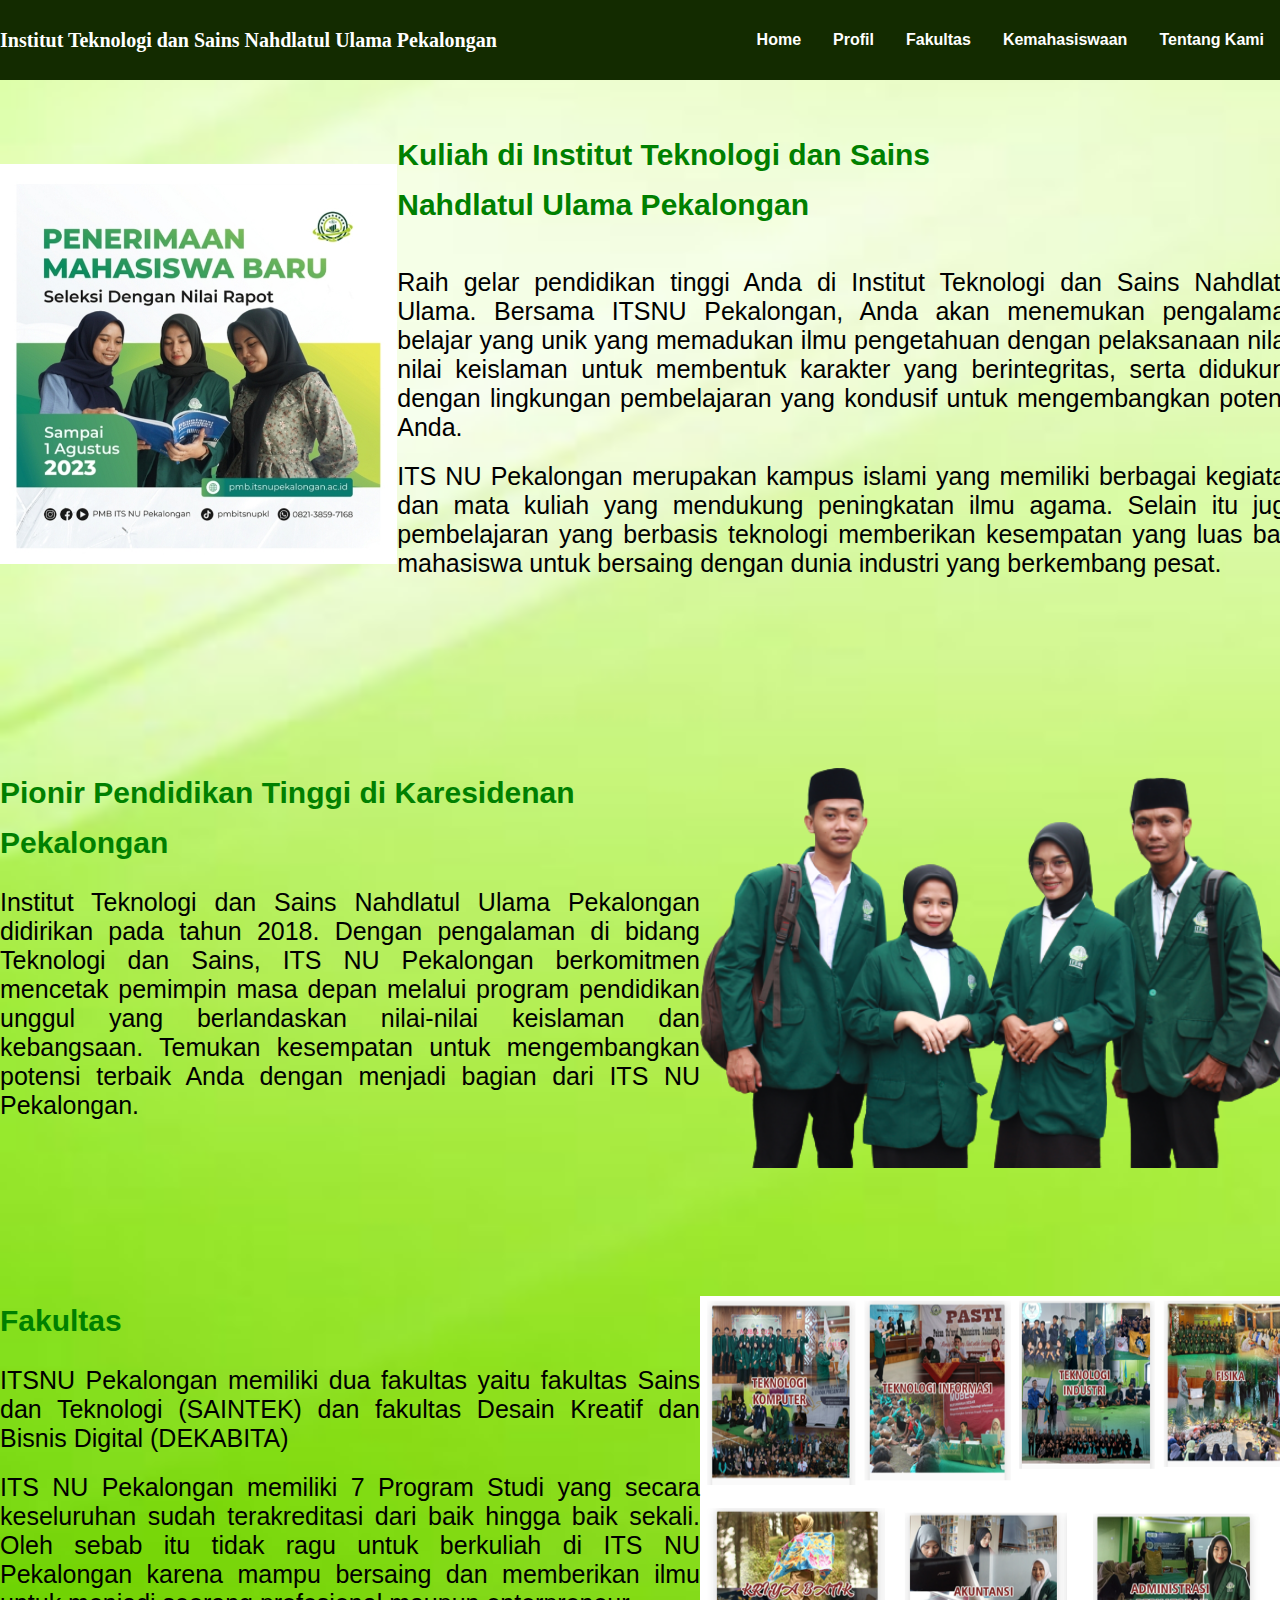
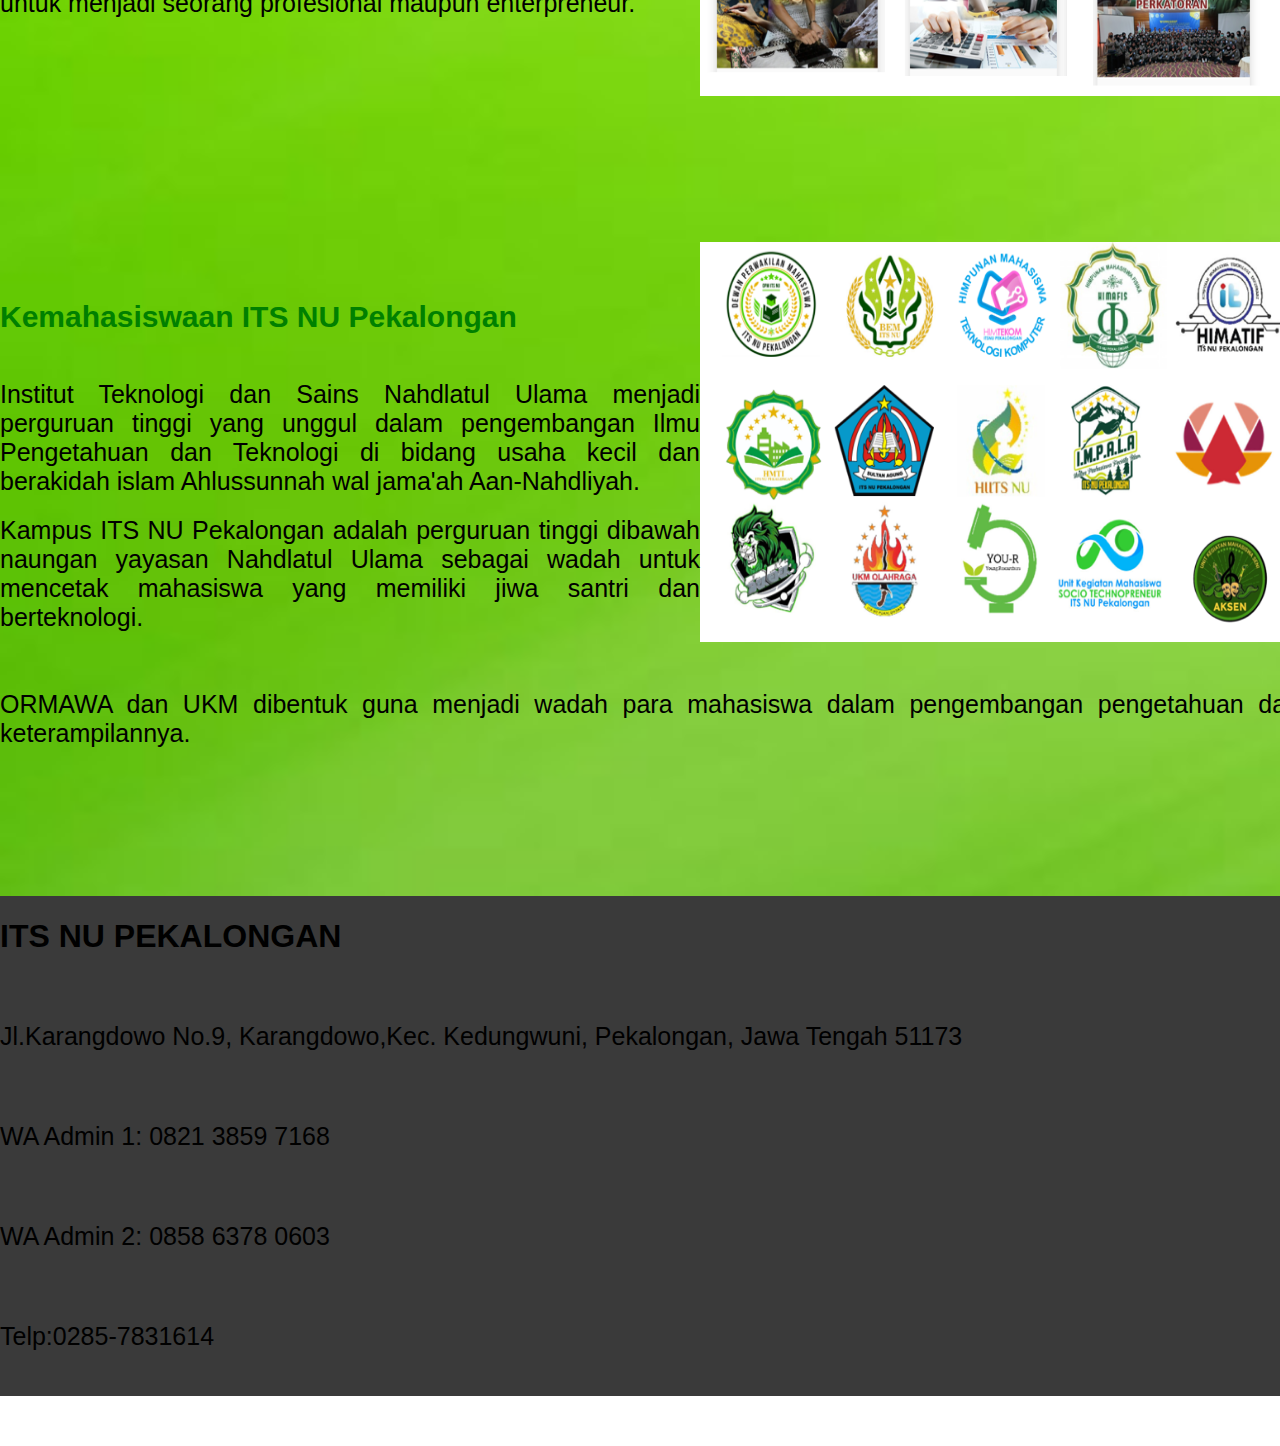
<file: index.html>
<!DOCTYPE html>
<html lang="en">
<head>
    <meta charset="UTF-8">
    <meta name="viewport" content="width=device-width, initial-scale=1.0">
    <title>Desain Web Tugas 1</title>
    <link rel="stylesheet" href="style.css">
</head>
<body>
   <nav>
    <div class="wrapper">
        <div class="logo"><a href="">Institut Teknologi dan Sains Nahdlatul Ulama Pekalongan</a></div>
        <div class="menu"></div>
    
        <ul>
            <li><a href="#Tentang Kami">Tentang Kami</a></li>
            <li><a href="kemahasiswaan.html">Kemahasiswaan</a></li>
            <li><a href="#Fakultas">Fakultas</a></li>
            <li><a href="profile.html">Profil</a></li>
            <li><a href="#Home">Home</a></li>
            
        </ul>
    </div>
   </nav> 
   <div class="wrapper">
    <section id="Home">
        <img src="pmb.jpg">
        <div class="kolom">
            <h2> Kuliah di Institut Teknologi dan Sains Nahdlatul Ulama Pekalongan</h2><br>
            <p> Raih gelar pendidikan tinggi Anda di Institut Teknologi dan Sains Nahdlatul Ulama. Bersama ITSNU Pekalongan, Anda akan menemukan pengalaman belajar yang unik yang memadukan ilmu pengetahuan dengan pelaksanaan nilai-nilai keislaman untuk membentuk karakter yang berintegritas, serta didukung dengan lingkungan pembelajaran yang kondusif untuk mengembangkan potensi Anda.
            <p> ITS NU Pekalongan merupakan kampus islami yang memiliki berbagai kegiatan dan mata kuliah yang mendukung peningkatan ilmu agama. Selain itu juga pembelajaran yang berbasis teknologi memberikan kesempatan yang luas bagi mahasiswa untuk bersaing dengan dunia industri yang berkembang pesat.</p>
            </p>
        </div>
    </section>
        <div class="profil">
            <section id="Profil"></section>
            <img src="pmb3.png">
            <h2>Pionir Pendidikan Tinggi di Karesidenan Pekalongan</h2>
            <p>Institut Teknologi dan Sains Nahdlatul Ulama Pekalongan didirikan pada tahun 2018. Dengan pengalaman di bidang Teknologi dan Sains, ITS NU Pekalongan berkomitmen mencetak pemimpin masa depan melalui program pendidikan unggul yang berlandaskan nilai-nilai keislaman dan kebangsaan. Temukan kesempatan untuk mengembangkan potensi terbaik Anda dengan menjadi bagian dari ITS NU Pekalongan.</p>
            <div class="kolom">
                <br><br><br><br><br><br><br>
                
    </section>
        <section id="Fakultas">
            <div class="Fakultas">
                <img src="prodi.PNG">
                <h2> Fakultas</h2>
                <p> ITSNU Pekalongan memiliki dua fakultas yaitu fakultas Sains dan Teknologi (SAINTEK) dan fakultas Desain Kreatif dan Bisnis Digital (DEKABITA)</p>
                <p> ITS NU Pekalongan memiliki 7 Program Studi yang secara keseluruhan sudah terakreditasi dari baik hingga baik sekali. Oleh sebab itu tidak ragu untuk berkuliah di ITS NU Pekalongan karena mampu bersaing dan memberikan ilmu untuk menjadi seorang profesional maupun enterpreneur.
                </p>
                <br><br><br><br><br><br><br><br>
            </section>

    <div class="Kemahasiswaan">
        <section id="Kemahasiswaan">
            <div class="Kemahasiswaan">
                <img src="pmb4.PNG">
    <div class="kolom">
        <h2>Kemahasiswaan ITS NU Pekalongan</h2><br>
        <p> Institut Teknologi dan Sains Nahdlatul Ulama menjadi perguruan tinggi yang unggul dalam pengembangan Ilmu Pengetahuan dan Teknologi di bidang usaha kecil dan berakidah islam Ahlussunnah wal jama'ah Aan-Nahdliyah.</p>
        <p> Kampus ITS NU Pekalongan adalah perguruan tinggi dibawah naungan yayasan Nahdlatul Ulama sebagai wadah untuk mencetak mahasiswa yang memiliki jiwa santri dan berteknologi.</p><br>
        <p> ORMAWA dan UKM dibentuk guna menjadi wadah para mahasiswa dalam pengembangan pengetahuan dan keterampilannya.</p><br>
    </div>
   </section>
   <footer>
   <div class="container">
    <div class="row">
        <div class="brand">
    <h1> ITS NU PEKALONGAN</h1>
    <ul>
        <p>Jl.Karangdowo No.9, Karangdowo,Kec. Kedungwuni, Pekalongan, Jawa Tengah 51173 
        <p>WA Admin 1: 0821 3859 7168</p>
        <p>WA Admin 2: 0858 6378 0603 </p>  
        <p> Telp:0285-7831614</p>
    </ul>
    </div>
</footer>
    
       
       
   <nav>
    
</body>
</html>
</file>
<file: style.css>
*{
    text-decoration: none;
    margin: 0px;
    padding: 0px;
}

body{
    margin: 0px;
    padding: 0px;
    font-family: sans-serif;
}

.wrapper{
    width: 1300px;
    margin: auto;
    position: relative;
}

.logo a{
    font-size: 20px;
    font-weight: bold;
    float: left;
    font-family: calibri;
    color: white;
}

.menu{
    float:right;
}

img{
    float:right;
    margin:auto;
    width:600px;
    height:400px;
    padding-top: 0px;
    
}
nav{
    width: 100%;
    margin: auto;
    display: flex;
    line-height: 80px;
    position: sticky;
    position:-webkit-sticky;
    top: 0;
    background:#132b00;
    z-index: 100;
}
nav ul {
    list-style: none;
    margin: 0;
    padding: 0;
    overflow: hidden;
}

nav ul li {
    float:right;
}

nav ul li a {
    color:white;
    font-weight: bold;
    text-align: center;
    padding: 0px 16px 0px 16px;
    text-decoration: none;
}

nav ul li a:hover {
    text-decoration: underline;
}
section{
    margin: auto;
    display: flex;
    margin-bottom: 60px;
}

.kolom{
    margin-top: 50px;
    margin-bottom: 50px;
}

h2{
    font-family: sans-serif;
    font-weight: 600;
    font-size: 30px;
    margin-bottom: 0px;
    color: green;
    width: 60%;
    line-height: 50px;
}

p{
    margin-top: 20px;
    font-size: 25px;
    color: #000;
    text-align: justify;
    margin-bottom: 20px;

}

 a.tbl-hijau{
    background: green;
    border-radius: 20px;
    margin-top: 20px;
    padding: 10px 10px 15px 10px;
    color: white;
    cursor: pointer;
    font-weight: bold;
    font-size: 15px;
 }

 footer{
    position:fixed;
    width: 100%;
    margin:0;
    display: flex;
    line-height: 80px;
    position: sticky;
    top: auto;
    left:auto;
    background-color:#3a3a3a;
    background-size:auto;
    z-index: 0;
    padding:0;
 }


    .Prodi img{
        width:100%;
        height: 150%;
        padding: 0;
    }    
 
    body {
        background-size:4500px;
        background-repeat:no-repeat;
        background-image: url(hijau.jpg);
    }
</file>
